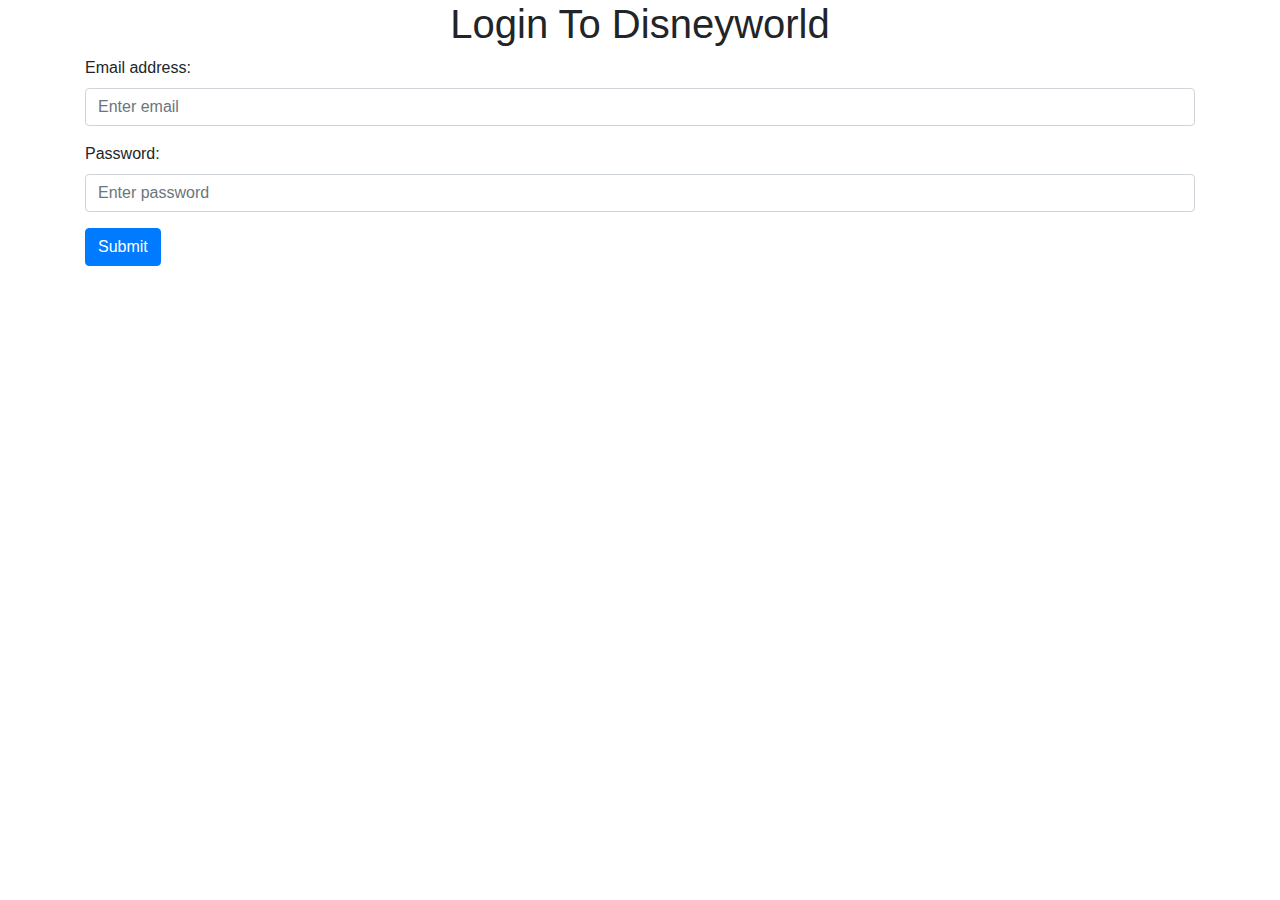
<file: loggin.html>
<!DOCTYPE html>
<html lang="en">
<head>
    <meta charset="UTF-8">
    <meta http-equiv="X-UA-Compatible" content="IE=edge">
    <meta name="viewport" content="width=device-width, initial-scale=1.0">
    <title>Document</title>
    <!-- Latest compiled and minified CSS -->
<link rel="stylesheet" href="https://cdn.jsdelivr.net/npm/bootstrap@4.6.2/dist/css/bootstrap.min.css">

<!-- jQuery library -->
<script src="https://cdn.jsdelivr.net/npm/jquery@3.6.3/dist/jquery.slim.min.js"></script>

<!-- Popper JS -->
<script src="https://cdn.jsdelivr.net/npm/popper.js@1.16.1/dist/umd/popper.min.js"></script>

<!-- Latest compiled JavaScript -->
<script src="https://cdn.jsdelivr.net/npm/bootstrap@4.6.2/dist/js/bootstrap.bundle.min.js"></script>
</head>
<body>
    <div class="container">
        <div class="head" style="text-align: center;">
            <h1>Login To Disneyworld</h1>
        </div>
    <form action="login.php" method="post">
      <div class="form-group">
        <label for="email">Email address:</label>
        <input type="text" name="uname" class="form-control" placeholder="Enter email" id="email">
      </div>
      <div class="form-group">
        <label for="pwd">Password:</label>
        <input type="password" name="pwd" class="form-control" placeholder="Enter password" id="pwd">
      </div>
      
      <button type="submit" class="btn btn-primary">Submit</button>
    </form>
    </div>
    
</body>
</html>
</file>
